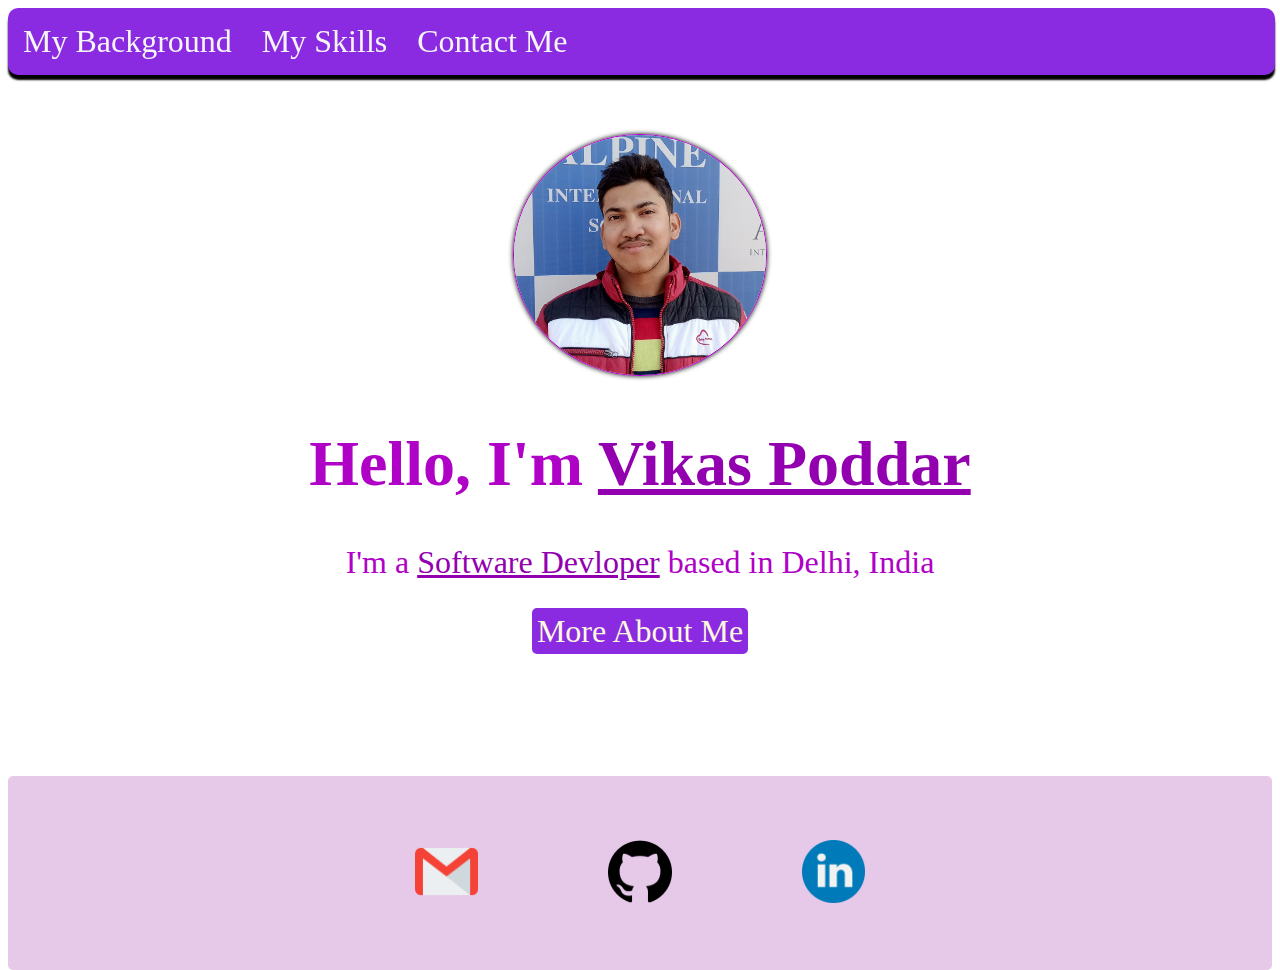
<file: index.htm>
<!DOCTYPE html>
<html lang="en">
<head>
    <meta charset="UTF-8">
    <meta http-equiv="X-UA-Compatible" content="IE=edge">
    <meta name="viewport" content="width=device-width, initial-scale=1.0">
    <link rel="stylesheet" href="">
    <link rel="stylesheet" href="../style/style.css">
    <link rel="preconnect" href="https://fonts.googleapis.com">
<link rel="preconnect" href="https://fonts.gstatic.com" crossorigin>
<link href="https://fonts.googleapis.com/css2?family=Lora&display=swap" rel="stylesheet">
    <title>Hi</title>
</head>
<body>
    <div class="navbar">
        <a href="aboutme.htm" class="navbar__link">My Background</a>
        <a href="myskill.htm" class="navbar__link">My Skills</a>
        <a href="#contact" class="navbar__link">Contact Me</a>
    </div>
    <div class="content">
        <div class="profile_img">
            <img src="../style/images/myProfile.jpg" alt="">
        </div>
        <div class="names">
            <h1>
                Hello, I'm <span id="name">Vikas Poddar</span>
            </h1>
        </div>
        <div class="intro">
            <p>
                I'm a <span id="devloper">Software Devloper</span> based in Delhi, India
            </p>
            <a href="">More About Me</a>
        </div>
    </div>
    <div class="linkbar" id="Contact">
        <a href="mailto:poddarvikas685@gmail.com" class="link"><img src="../style/images/gmail.png" alt="" class="icon"></a>
        <a href="" class="link"><img src="../style/images/github.png" alt="" class="icon"></a>
        <a href="" class="link"><img src="../style/images/linkedin.png" alt="" class="icon"></a>
    </div>
</body>
</html>
</file>
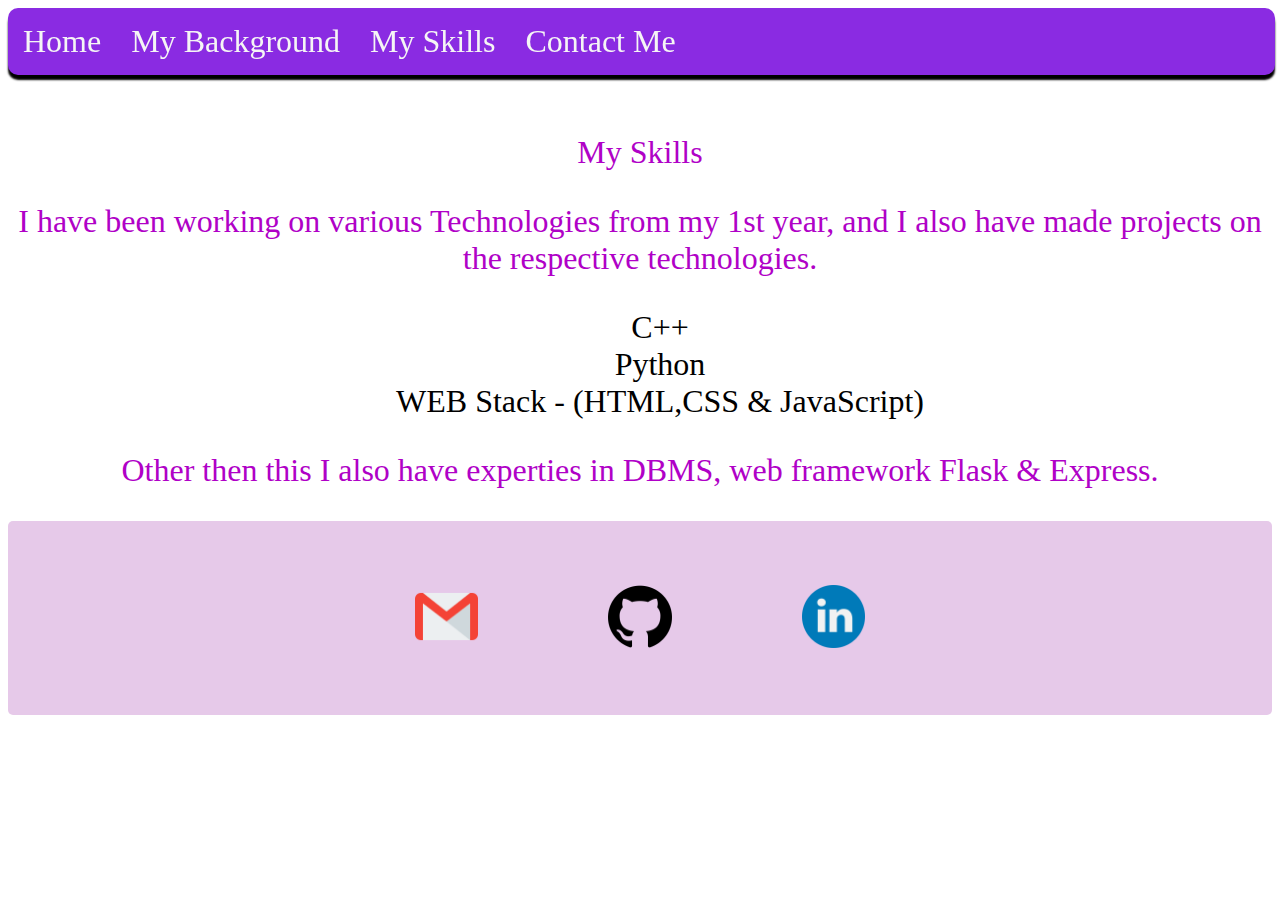
<file: myskill.htm>
<!DOCTYPE html>
<html lang="en">
<head>
    <meta charset="UTF-8">
    <meta http-equiv="X-UA-Compatible" content="IE=edge">
    <meta name="viewport" content="width=device-width, initial-scale=1.0">
    <link rel="stylesheet" href="/style/style.css">
    <link rel="preconnect" href="https://fonts.googleapis.com">
    <link rel="shortcut icon" href="/style/images/favicon-16x16.png" type="image/x-icon">  
    <title>My Skills</title>
</head>
<body>
    <div class="navbar">
        <a href="index.htm" class="navbar__link">Home</a>
        <a href="aboutme.htm" class="navbar__link">My Background</a>
        <a href="myskill.htm" class="navbar__link">My Skills</a>
        <a href="#contact" class="navbar__link">Contact Me</a>
    </div>
    <div class="content">
        <div class="heading">
            My Skills
        </div>
        <div class="para">
            <p>
            I have been working on various Technologies from my 1st year,
            and I also have made projects on the respective technologies.
            </p>   
            <ul class="list">
            <li class="skill">
                <li class="skill"> C++</li>
                <li class="skill"> Python</li>
            </li>
                <li class="skill">  WEB Stack - (HTML,CSS &amp; JavaScript) </li>
                <li class="skill"></li>
            </ul>
            <p>
                Other then this I also have experties in DBMS, web framework Flask & Express.
            </p>
        </div>
    </div>
    <div class="linkbar" id="contact">
        <a href="" class="link"><img src="../style/images/gmail.png" alt="" class="icon"></a>
        <a href="" class="link"><img src="../style/images/github.png" alt="" class="icon"></a>
        <a href="" class="link"><img src="../style/images/linkedin.png" alt="" class="icon"></a>
    </div>
</body>
</html>
</file>
<file: style/style.css>
html{
    height: 100%;
    width: 100%;
    padding: 0px;
    margin: 0px;

}
body{
    
    background-attachment: fixed;
}
.navbar{
    display: flex;
    background-color: blueviolet;
    
    border-radius: 10px;
    margin-bottom: 5%;
    box-shadow: 0px 5px 2px black;
    position: fixed;
    width: 99%;

}
.navbar__link{
    margin: 10px;
    padding:5px;
    text-decoration: none;
    color:whitesmoke;
    font-size: 2em;
    border-radius: 10px;
}
.navbar__link:hover{
    margin: 10px;
    padding:5px;
    text-decoration:underline;
    color:white;
    font-size: 2em;
    background-color: rgb(50, 205, 128);
    border-radius: 10px;
}
.content{
    text-align: center;
    font-size: 2em;
    color:rgb(176, 1, 199);
}

.profile_img img{
    margin-top: 10%;
    width: 20%;
    height: 20%;
    border-radius: 50%;
    border: 1px solid ;
    box-shadow: 0px 0px 5px black;
}
#name{
    color:rgb(146, 0, 175);
    text-decoration: underline;
}
#name:hover{
    color:black;
    background-color: violet;
    border-radius: 5px;
    padding: 10px;
}
#devloper{
    color:rgb(146, 0, 175);
    text-decoration: underline; 
}
.intro{
    margin-bottom: 10%;
}
.intro>a{
    background-color: blueviolet;
    color: cornsilk;
    text-decoration: none;
    padding: 5px;
    margin: 10%;
    border-radius: 5px;
    transition: border-radius 0.3s;
}
.intro>a:hover{
    
    color: cornsilk;
    text-decoration: none;
    padding: 5px;
    margin: 10%;
    border-bottom-right-radius: 30px;
    border-top-right-radius: 30px;
    border-bottom-left-radius: 5px;
    border-top-left-radius: 5px;

}
.linkbar{
    background-color: rgb(230, 201, 233);
    text-align: center;
    border-radius: 5px;
    box-sizing: border-box;
}
.icon{
    
    height: 5%;
    width: 5%;
    margin: 5%;
}
.icon:hover{
    height: 5%;
    width: 5%;
    margin: 5%;
    transform: scale(1.3);
}
.heading{
    padding-top: 10%;
}
.list{
    list-style-type: none;
    color:black;
}
</file>
